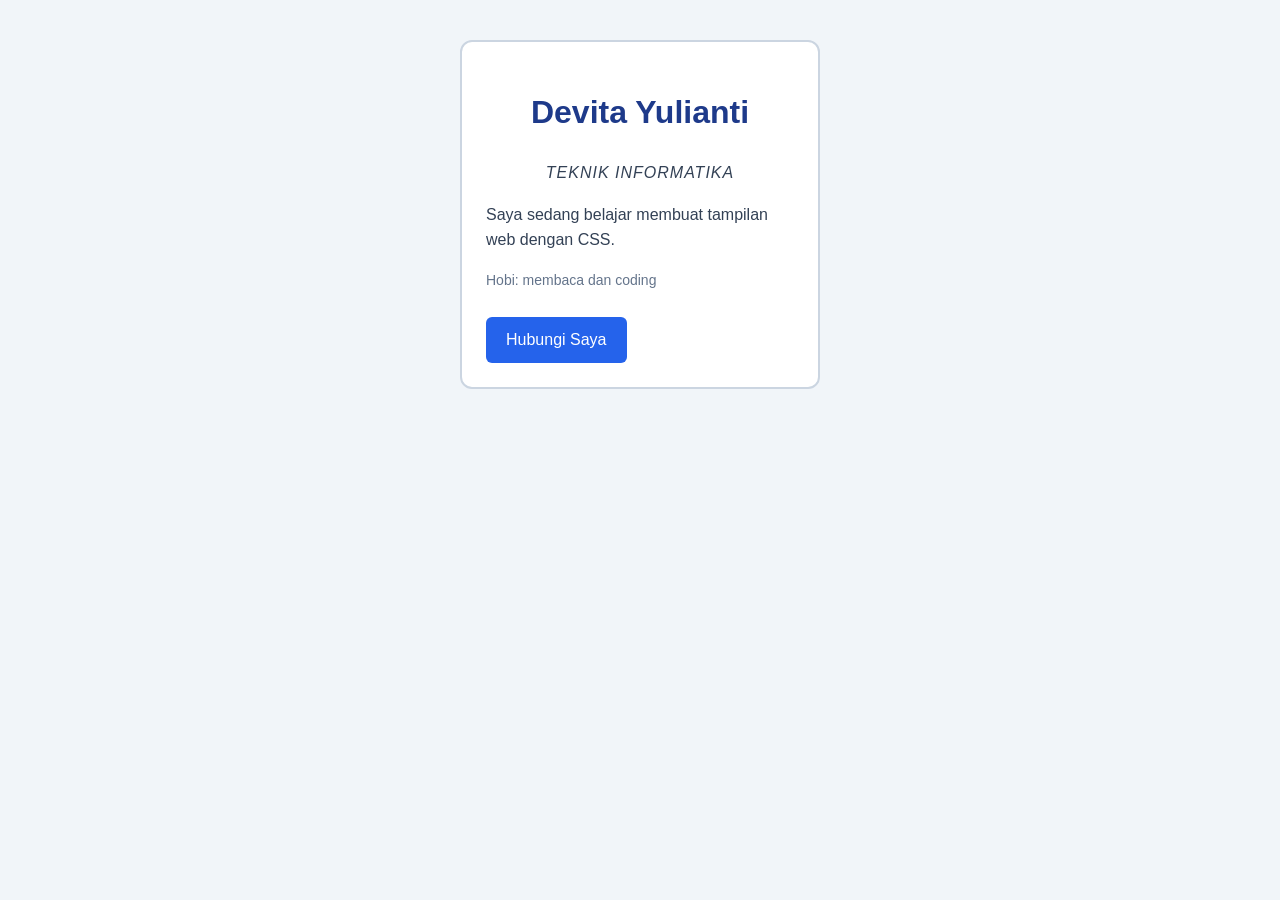
<file: pertemuan_4/index.html>
<!---
    Nama : Devita Yulianti
    NIM  : 252520020    
    Kelas: TI.B
    Matkul: Pemrograman Web
    Pertemuan 4 - Latihan Praktikum (index HTML)
-->

<!DOCTYPE html>
<html lang="id">
<head>
    <meta charset="UTF-8">
    <title>Kartu Profil</title>
    <link rel="stylesheet" href="style.css">
</head>
<body>
    <div class="kartu">
    <h1>Devita Yulianti</h1>
    <p class="jurusan">Teknik Informatika</p>
    <p>Saya sedang belajar membuat tampilan web dengan CSS.</p>
    <p class="info">Hobi: membaca dan coding</p>
    <a href="#" class="tombol">Hubungi Saya</a>
</div>
</body>
</html>
</file>
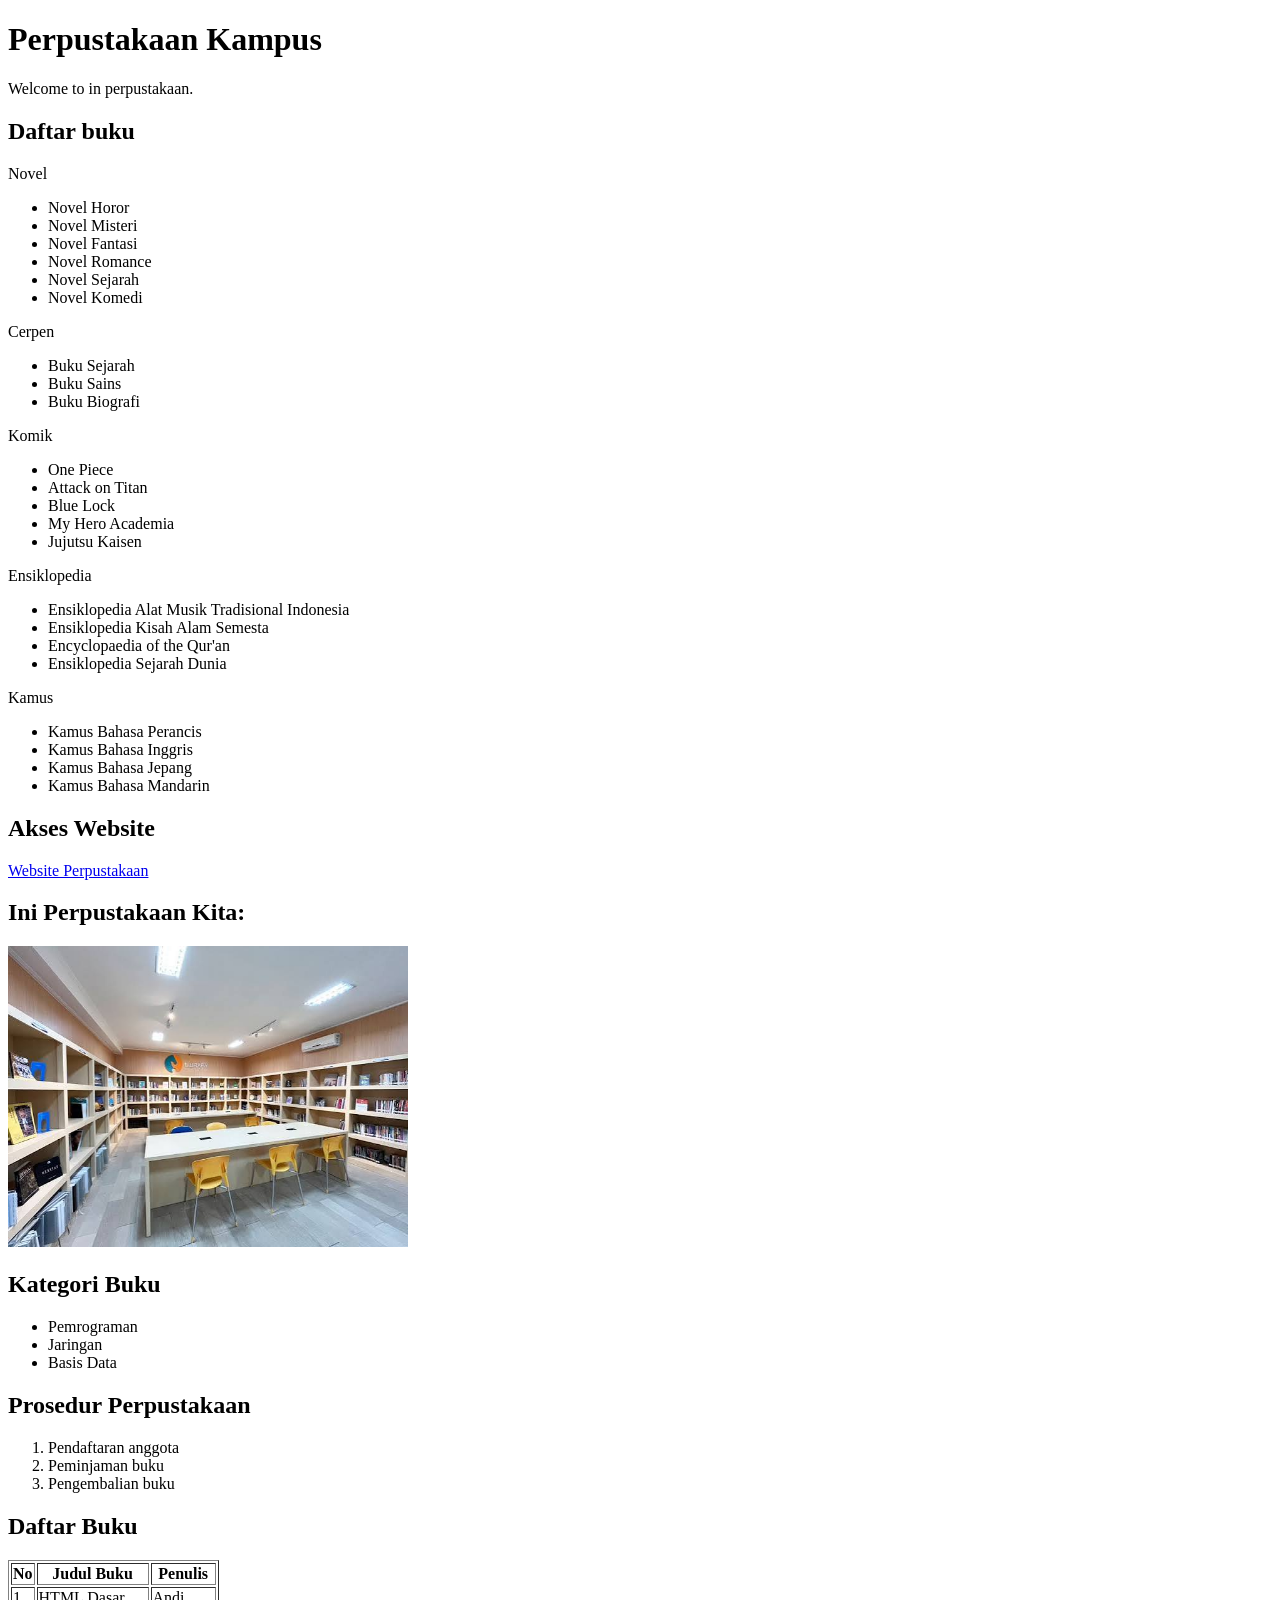
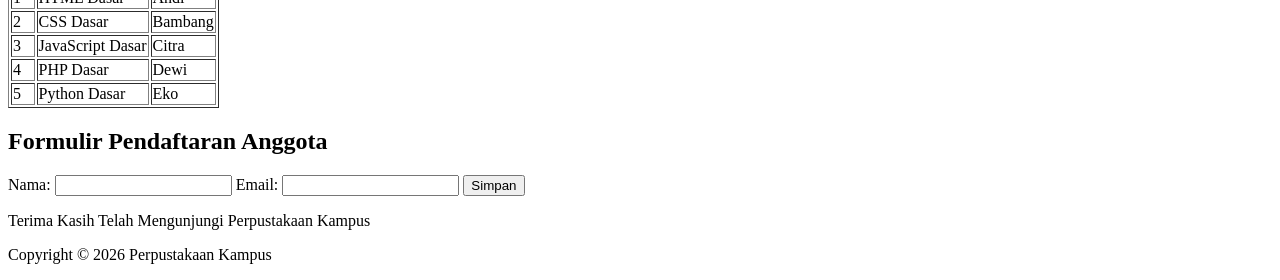
<file: pertemuan_1/perpustakaan.html>
<!---
    Nama : Devita Yulianti
    NIM  : 252520020    
    Kelas: TI.B
    Matkul: Pemrograman Web
    Pertemuan 1 - HTML Dasar
-->



<!DOCTYPE html>
<html lang="id">
<head>
    <meta charset="UTF-8">
    <meta name="viewport" content="width=device-width, initial-scale=1.0">
    <title>Perpustakaan</title>
</head>
<body>
    <h1>Perpustakaan Kampus</h1>
    <p>Welcome to in perpustakaan.</p>
</body>
    <h2>Daftar buku</h2>
    <p>Novel</p>
    <ul>
        <li>Novel Horor</li>
        <li>Novel Misteri</li>
        <li>Novel Fantasi</li>
        <li>Novel Romance</li>
        <li>Novel Sejarah</li>
        <li>Novel Komedi</li>
    </ul>
    <p>Cerpen</p>
    <ul>
        <li>Buku Sejarah</li>
        <li>Buku Sains</li>
        <li>Buku Biografi</li>
    </ul>
    <p>Komik</p>
    <ul>
        <li>One Piece</li>
        <li>Attack on Titan</li>
        <li>Blue Lock</li>
        <li>My Hero Academia</li>
        <li>Jujutsu Kaisen</li>
    </ul>
    <p>Ensiklopedia</p>
    <ul>
        <li>Ensiklopedia Alat Musik Tradisional Indonesia</li>
        <li>Ensiklopedia Kisah Alam Semesta</li>
        <li>Encyclopaedia of the Qur'an</li>
        <li>Ensiklopedia Sejarah Dunia</li>
    </ul>
    <p>Kamus</p>
    <ul>
        <li>Kamus Bahasa Perancis</li>
        <li>Kamus Bahasa Inggris</li>
        <li>Kamus Bahasa Jepang</li>
        <li>Kamus Bahasa Mandarin</li>
    </ul>

    <h2>Akses Website</h2>
    <a href="https://share.google/YKcBOz9guC1J7Zq3I">Website Perpustakaan</a>
    <p>
    <h2>Ini Perpustakaan Kita:</h2>
    <img src="/pertemuan_1/images.jpg" alt="Gambar Buku" width="400">

    <h2>Kategori Buku</h2>
<ul>
    <li>Pemrograman</li>
    <li>Jaringan</li>
    <li>Basis Data</li>
</ul>

<h2>Prosedur Perpustakaan</h2>
<ol>
    <li>Pendaftaran anggota</li>
    <li>Peminjaman buku</li>
    <li>Pengembalian buku</li>
</ol>

<h2>Daftar Buku</h2>
<table border="1">
    <tr>
        <th>No</th>
        <th>Judul Buku</th>
        <th>Penulis</th>
    </tr>
    <tr>
        <td>1</td>
        <td>HTML Dasar</td>
        <td>Andi</td>
    </tr>
     <tr>
        <td>2</td>
        <td>CSS Dasar</td>
        <td>Bambang</td>
    </tr>
     <tr>
        <td>3</td>
        <td>JavaScript Dasar</td>
        <td>Citra</td>
    </tr>
    <tr>
        <td>4</td>
        <td>PHP Dasar</td>
        <td>Dewi</td>
    </tr>
    <tr>
        <td>5</td>
        <td>Python Dasar</td>
        <td>Eko</td>
    </tr>
</table>


<h2>Formulir Pendaftaran Anggota</h2>
<form>
    <label for="nama">Nama:</label>
    <input type="text" id="nama" name="nama">

    <label for="email">Email:</label>
    <input type="email" id="email" name="email">

    <button type="submit">Simpan</button>
</form>


<p>Terima Kasih Telah Mengunjungi Perpustakaan Kampus</p>
<p id=" copyright">Copyright &copy; 2026 Perpustakaan Kampus</p>
</body>
</file>
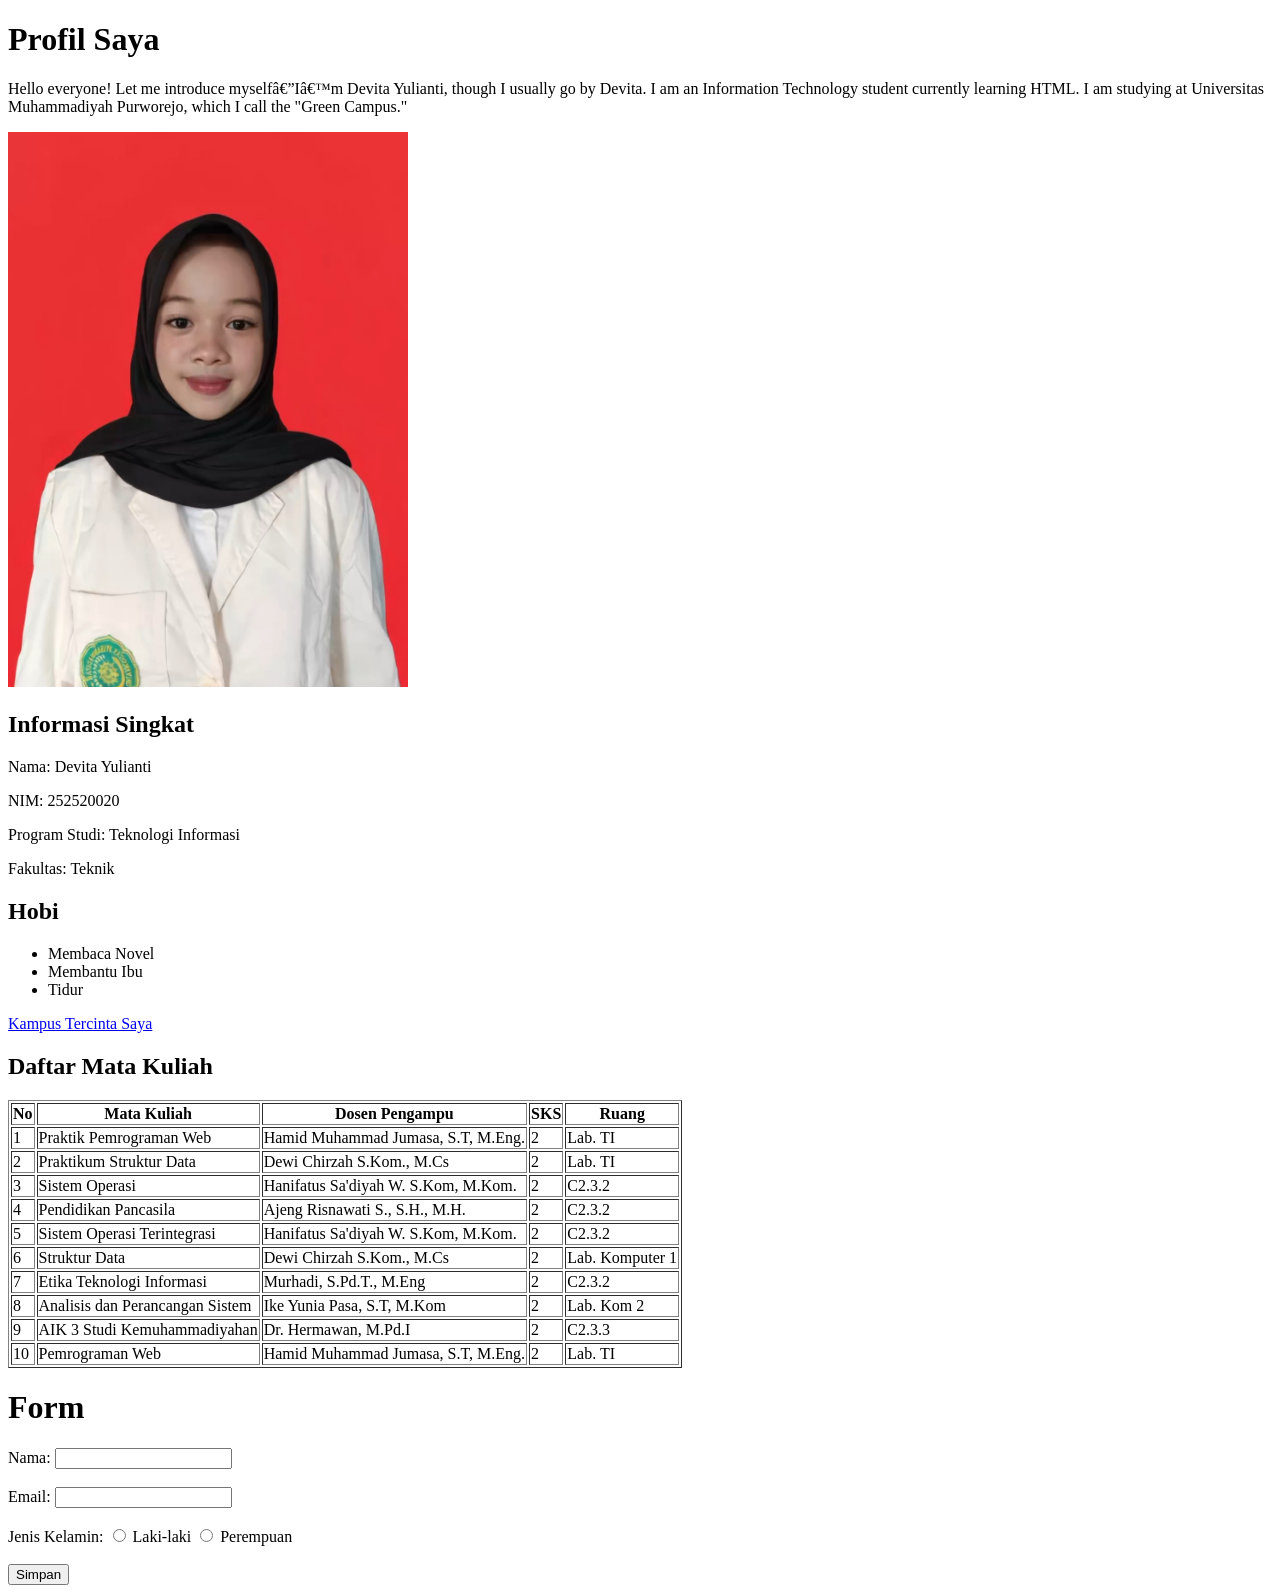
<file: pertemuan_2/profil_mahasiswa.html>
<!---
    Nama : Devita Yulianti
    NIM  : 252520020    
    Kelas: TI.B
    Matkul: Pemrograman Web
    Pertemuan 1 - HTML Dasar
-->

<!DOCTYPE html>
<html lang="id">
    <head>
        <meta charset=""UTF-8">
        <meta name=""viewport" content="width=device-width, initial-scale=1.0">
        <title>Profil Mahasiswa</title>
    </head>

    <body>
        <h1>Profil Saya</h1>
        <p>Hello everyone! Let me introduce myself—I’m Devita Yulianti, though I usually go by Devita. I am an Information Technology student currently learning HTML. I am studying at Universitas Muhammadiyah Purworejo, which I call the "Green Campus."</p>
        <img src="/pertemuan_2/img/myphotoo.jpeg" alt="Foto Saya" width="400">
        <h2>Informasi Singkat</h2>
        <p>Nama: Devita Yulianti</p>
        <p>NIM: 252520020</p>
        <p>Program Studi: Teknologi Informasi</p>
        <p>Fakultas: Teknik</p>

        <h2>Hobi</h2>
        <ul>
            <li>Membaca Novel</li>
            <li>Membantu Ibu</li>
            <li>Tidur</li>
        </ul>

        <a href="https://share.google/sVpPdwwjwulTeNvSk">Kampus Tercinta Saya</a>

        <h2>Daftar Mata Kuliah</h2>
        <table border="1">
            <tr>
                <th>No</th>
                <th>Mata Kuliah</th>
                <th>Dosen Pengampu</th>
                <th>SKS</th>
                <th>Ruang</th>
            </tr>
            <tr>
                <td>1</td>
                <td>Praktik Pemrograman Web</td>
                <td>Hamid Muhammad Jumasa, S.T, M.Eng.</td>
                <td>2</td>
                <td>Lab. TI</td>
            </tr>
            <tr>
                <td>2</td>
                <td>Praktikum Struktur Data</td>
                <td>Dewi Chirzah S.Kom., M.Cs</td>
                <td>2</td>
                <td>Lab. TI</td>
            </tr>
            <tr>
                <td>3</td>
                <td>Sistem Operasi</td>
                <td>Hanifatus  Sa'diyah W. S.Kom, M.Kom.</td>
                <td>2</td>
                <td>C2.3.2 </td>
            </tr>
            <tr>
                <td>4</td>
                <td>Pendidikan Pancasila</td>
                <td>Ajeng Risnawati S., S.H., M.H.</td>
                <td>2</td>
                <td>C2.3.2</td>
            </tr>
            <tr>
                <td>5</td>
                <td>Sistem Operasi Terintegrasi</td>
                <td>Hanifatus  Sa'diyah W. S.Kom, M.Kom.</td>
                <td>2</td>
                <td>C2.3.2</td>
            </tr>
            <tr>
                <td>6</td>
                <td>Struktur Data</td>
                <td>Dewi Chirzah S.Kom., M.Cs</td>
                <td>2</td>
                <td>Lab. Komputer 1</td>
            </tr>
            <tr>
                <td>7</td>
                <td>Etika Teknologi Informasi</td>
                <td>Murhadi, S.Pd.T., M.Eng</td>
                <td>2</td>
                <td>C2.3.2</td>
            </tr>
            <tr>
                <td>8</td>
                <td>Analisis dan Perancangan Sistem</td>
                <td>Ike Yunia Pasa, S.T, M.Kom</td>
                <td>2</td>
                <td>Lab. Kom 2</td>
            </tr>
            <tr>
                <td>9</td>
                <td>AIK 3 Studi Kemuhammadiyahan</td>
                <td>Dr. Hermawan, M.Pd.I</td>
                <td>2</td>
                <td>C2.3.3</td>
            </tr>
            <tr>
                <td>10</td>
                <td>Pemrograman Web </td>
                <td>Hamid Muhammad Jumasa, S.T, M.Eng.</td>
                <td>2</td>
                <td>Lab. TI</td>
        </table>

        <h1>Form</h1>
        <form>
            <label for="nama">Nama:</label>
            <input type="text" id="nama" name="nama">
            <br><br>

            <label for="email">Email:</label>
            <input type="email" id="email" name="email">
            <br><br>

            <label>Jenis Kelamin:</label>

            <input type="radio" id="laki" name="jenis_kelamin" value="Laki-laki">
            <label for="laki">Laki-laki</label>

            <input type="radio" id="perempuan" name="jenis_kelamin" value="Perempuan">
            <label for="perempuan">Perempuan</label>
            <br><br>

            <button type="submit">Simpan</button>
    </body>

</html>
</file>
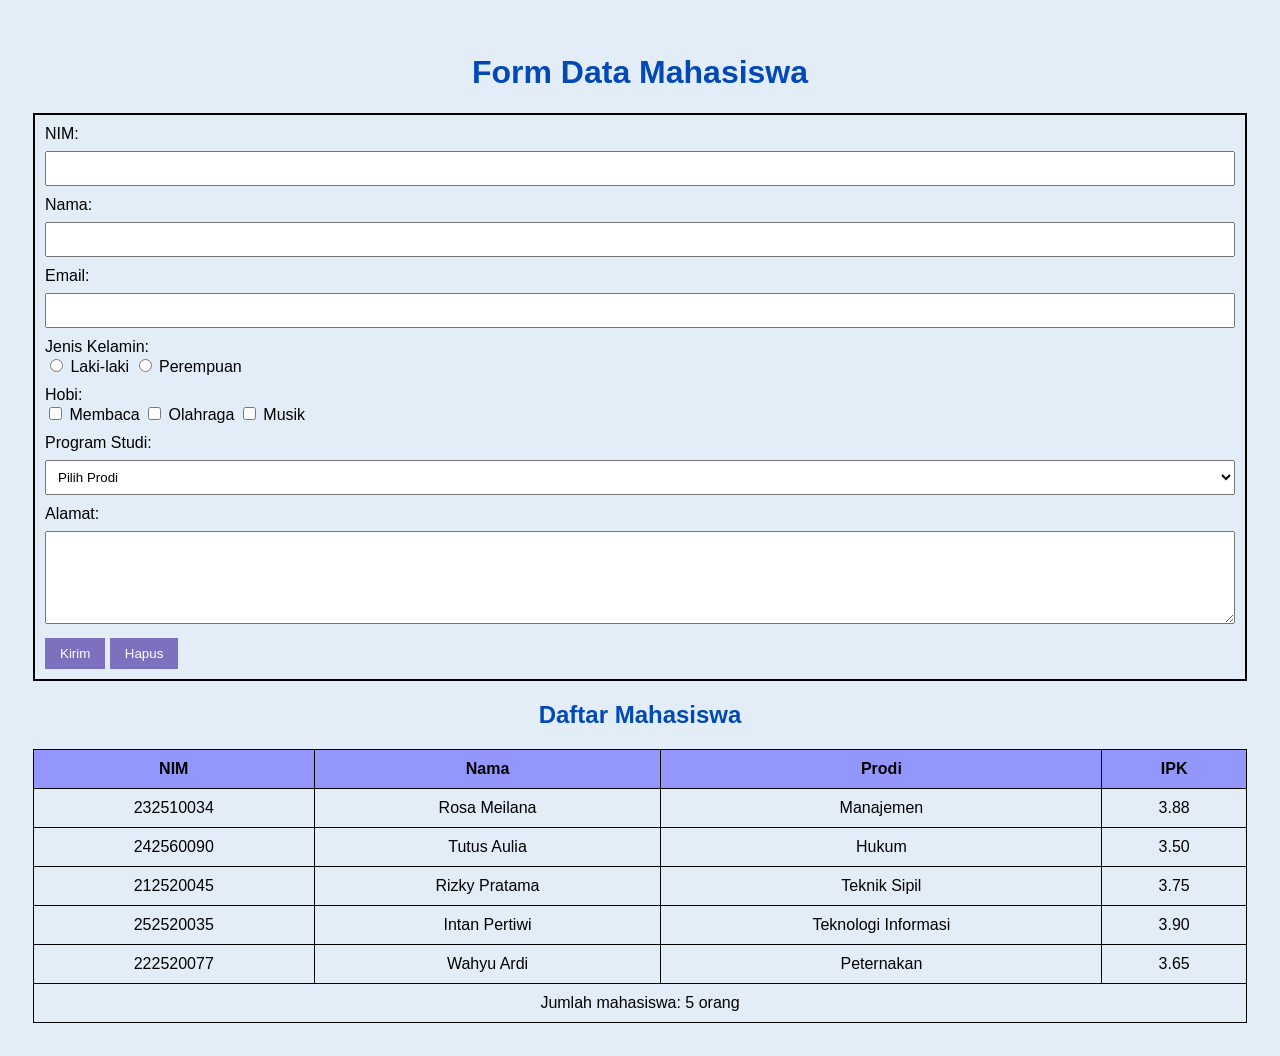
<file: pertemuan_3/datamahasiswa.html>
<!---
    Nama : Devita Yulianti
    NIM  : 252520020    
    Kelas: TI.B
    Matkul: Pemrograman Web
    Pertemuan 3 - Latihan Tugas
-->

<!DOCTYPE html>
<html lang="id">
<head>
    <title>Data Mahasiswa</title>
    <meta charset="UTF-8">
    <style>
        body {
            font-family: Arial, sans-serif;
            background-color: hwb(209 89% 3%);
            padding: 25px;
        }
        h1, h2 {
            color: oklab(44.241% -0.03081 -0.18137);
            text-align: center;
        }
        form {
            padding: 10px;
            border: 2px solid lab(0% 0 0);
        }
        .data {
            margin-bottom: 10px;
        }
        input[type="text"],
        input[type="email"],
        select,
        textarea {
            width: 100%;
            padding: 8px;
            margin-top: 8px;
            box-sizing: border-box;
        }
        button {
            padding: 8px 15px;
            background-color: lab(51.07% 19.06 -39.96);
            color: white;
            border: none;
        }
        table {
            width: 100%;
            border-collapse: collapse;
            color: lab(0% 0 0);
            margin-top: 5px;
        }
        th, td {
            border: 1px solid black;
            padding: 10px;
            text-align: center;
        }
        th {
            background-color: hwb(240 44% 0% / 0.689);
            text-align: center;
        }
    </style>
</head>
<body>
<div class="isi">
    <h1>Form Data Mahasiswa</h1>
    <!-- Form untuk mengisi data mahasiswa -->
    <form action="proses_pendaftaran.php" method="post">
        <div class="data">
            <label>NIM:</label>
            <input type="text" name="nim" required>
        </div>
        <div class="data">
            <label>Nama:</label>
            <input type="text" name="nama" required>
        </div>
        <div class="data">
            <label>Email:</label>
            <input type="email" name="email" required>
        </div>
        <div class="data">
            <label>Jenis Kelamin:</label><br>
            <input type="radio" name="jk" value="Laki-laki">
            Laki-laki
            <input type="radio" name="jk" value="Perempuan">
            Perempuan
        </div>
        <div class="data">
            <label>Hobi:</label><br>
            <input type="checkbox" name="hobi" value="Membaca">
            Membaca
            <input type="checkbox" name="hobi" value="Olahraga">
            Olahraga
            <input type="checkbox" name="hobi" value="Musik">
            Musik
        </div>
        <div class="data">
            <label>Program Studi:</label>
            <select name="prodi" required>
                <option value="">Pilih Prodi</option>
                <option value="Teknologi Informasi">Teknologi Informasi</option>
                <option value="Teknik Sipil">Teknik Sipil</option>
                <option value="Manajemen">Manajemen</option>
                <option value="Hukum">Hukum</option>
                <option value="Peternakan">Peternakan</option>
            </select>
        </div>
        <div class="data">
            <label>Alamat:</label>
            <textarea name="alamat" rows="5"></textarea>
        </div>
        <button type="submit">Kirim</button>
        <button type="reset">Hapus</button>
    </form>
    <h2>Daftar Mahasiswa</h2>
    <table>
        <tr>
            <th>NIM</th>
            <th>Nama</th>
            <th>Prodi</th>
            <th>IPK</th>
        </tr>
        <tr>
            <td>232510034</td>
            <td>Rosa Meilana</td>
            <td>Manajemen</td>
            <td>3.88</td>
        </tr>
        <tr>
            <td>242560090</td>
            <td>Tutus Aulia</td>
            <td>Hukum</td>
            <td>3.50</td>
        </tr>
        <tr>
            <td>212520045</td>
            <td>Rizky Pratama</td>
            <td>Teknik Sipil</td>
            <td>3.75</td>
        <tr>
            <td>252520035</td>
            <td>Intan Pertiwi</td>
            <td>Teknologi Informasi</td>
            <td>3.90</td>
        </tr>
        <tr>
            <td>222520077</td>
            <td>Wahyu Ardi</td>
            <td>Peternakan</td>
            <td>3.65</td>
        </tr>
        <tr>
            <td colspan="4">Jumlah mahasiswa: 5 orang</td>
        </tr>
    </table>
</div>
</body>
</html>
</file>
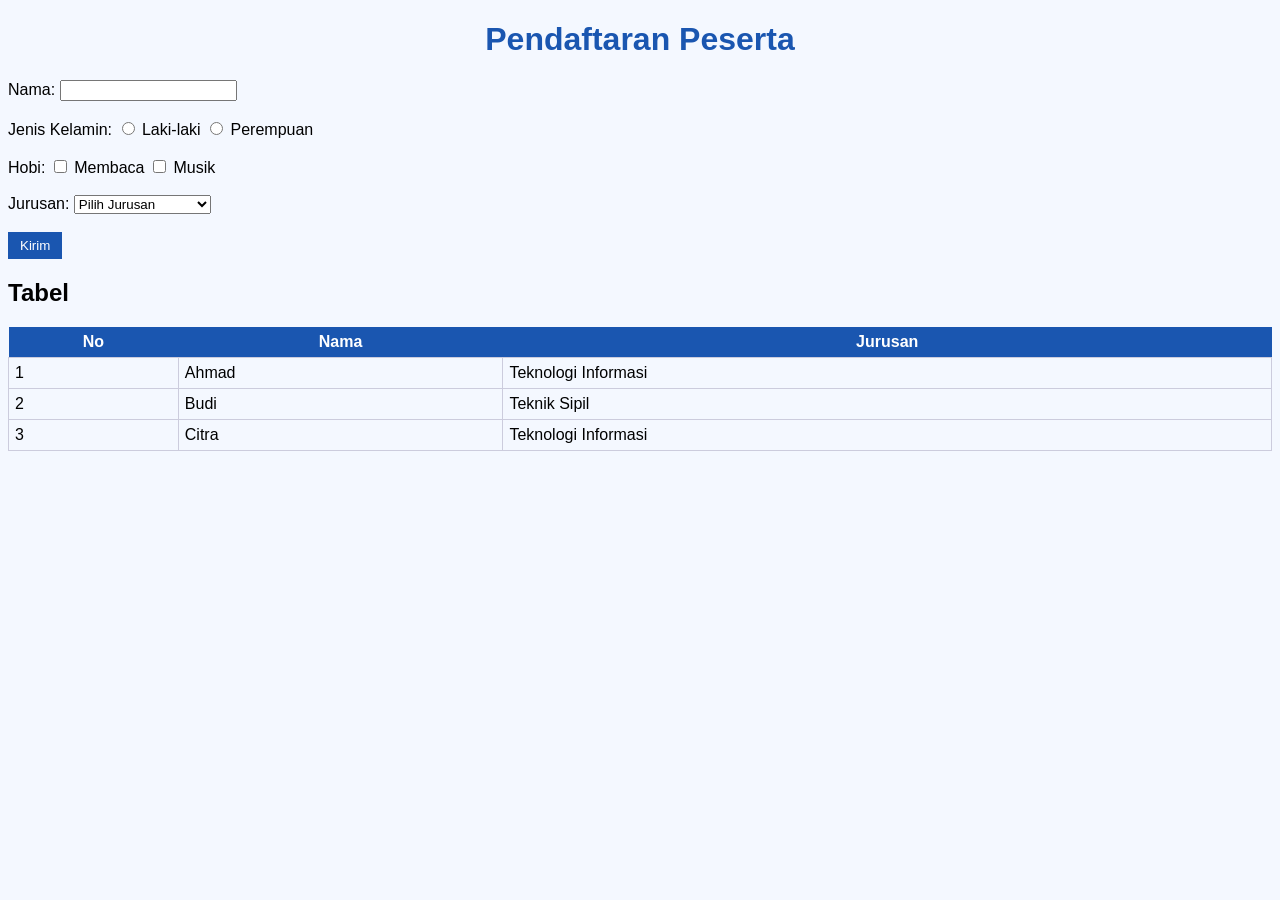
<file: pertemuan_3/halamanpendaftaranpeserta.html>
<!---
    Nama : Devita Yulianti
    NIM  : 252520020    
    Kelas: TI.B
    Matkul: Pemrograman Web
    Pertemuan 3 - Praktikum: Halaman Pendaftaran Peserta
-->

<!DOCTYPE html>
<html lang="id">
    <head>
        <style>
        body { font-family: Arial; background: #f4f8ff; }
        button { background: #1a56b0; color: white; padding: 6px 12px; border: none; cursor: pointer; }
        h1 { color: #1a56b0; text-align: center; }
        table { border-collapse: collapse; width: 100%; }
        th { background: #1a56b0; color: white; padding: 6px; }
        td { border: 1px solid #ccd; padding: 6px; }
        .aktif { background: #e6eefb; }
        #judul { font-size: 24px; }
        </style>
        <meta charset ="UTF-8">
        <meta name="viewport" content="width=device-width, initial-scale=1.0">
        <title>Form Pendaftaran Peserta</title>
    </head>
    <body>
        <h1>Pendaftaran Peserta</h1>
        <form action="proses_pendaftaran.php" method="post">
            <label for="nama">Nama:</label>
            <input type="text" id="nama" name="nama" required><br><br>

            <label for="jk">Jenis Kelamin:</label>
            <input type="radio" id="laki-laki" name="jk" value="Laki-laki" required>
            <label for="laki-laki">Laki-laki</label>
            <input type="radio" id="perempuan" name="jk" value="Perempuan">
            <label for="perempuan">Perempuan</label><br><br>

            <label for="hobi">Hobi:</label>
            <input type="checkbox" id="membaca" name="hobi[]" value="Membaca">
            <label for="membaca">Membaca</label>
            <input type="checkbox" id="musik" name="hobi[]" value="Musik">
            <label for="musik">Musik</label><br><br>

            <label for="jurusan">Jurusan:</label>
            <select id="jurusan" name="jurusan">
                <option value="">Pilih Jurusan</option>
                <option value="Teknologi Informasi">Teknologi Informasi</option>
                <option value="Teknik Sipil">Teknik Sipil</option>
            </select><br><br>

            <button type="submit">Kirim</button>
        <h2>Tabel</h2>
        <table>
            <tr>
                <th>No</th>
                <th>Nama</th>
                <th>Jurusan</th>
            </tr>
            <tr>
                <td>1</td>
                <td>Ahmad</td>
                <td>Teknologi Informasi</td>
            </tr>
            <tr>
                <td>2</td>
                <td>Budi</td>
                <td>Teknik Sipil</td>
            </tr>
            <tr>
                <td>3</td>
                <td>Citra</td>
                <td>Teknologi Informasi</td>
            </tr>   
    </body>
</html>
</file>
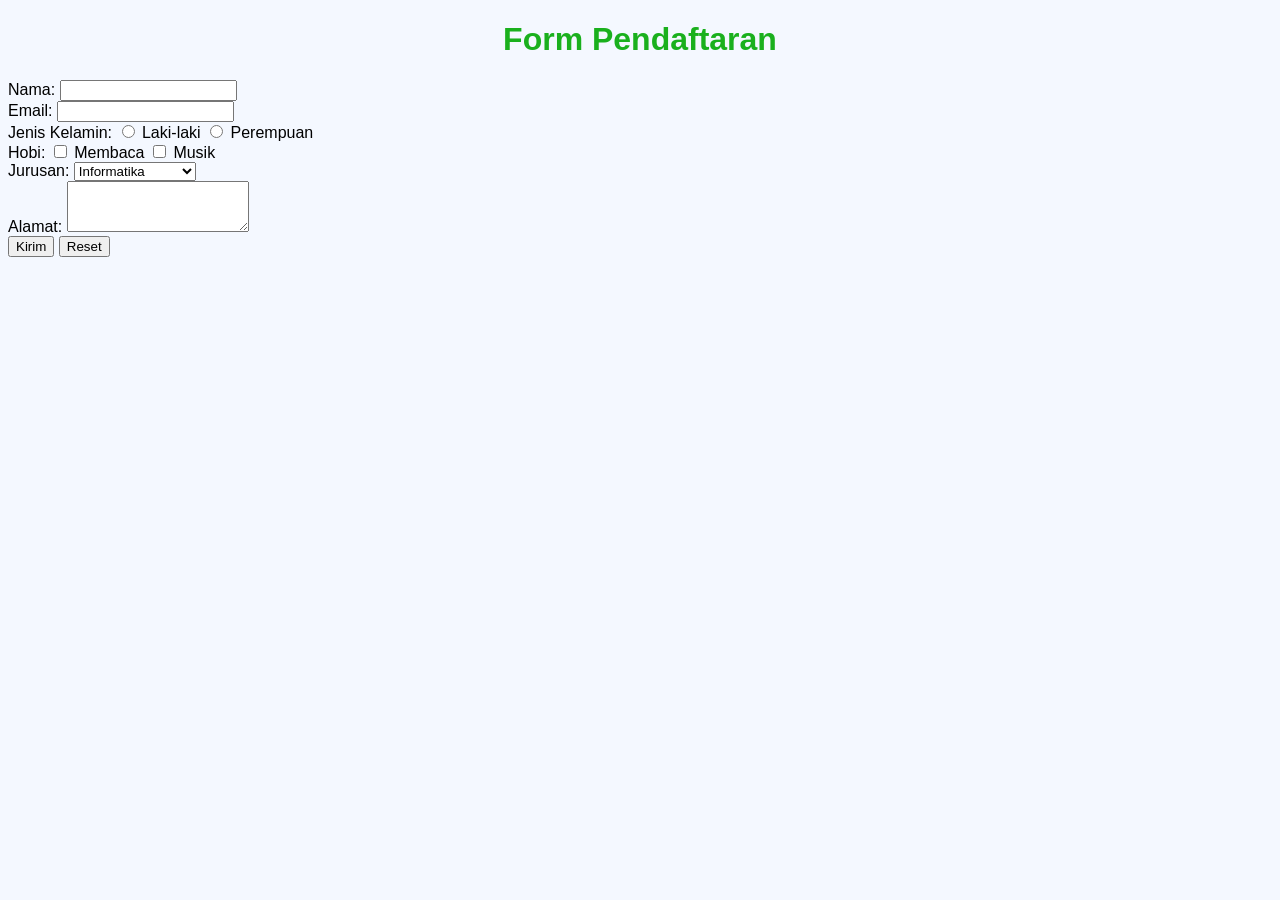
<file: pertemuan_3/latihan1form.html>
<!DOCTYPE html>
<html lang="id">
<head>
    <style>
        body { font-family: Arial; background: #f4f8ff; }
        h1 { color: #1ab01d; text-align: center; }
        table { border-collapse: collapse; width: 100%; }
        th { background: #1a56b0; color: white; padding: 6px; }
        td { border: 1px solid #ccd; padding: 6px; }
        .aktif { background: #e6eefb; }
        #judul { font-size: 24px; }
</style>
    <meta charset="UTF-8">
    <meta name="viewport" content="width=device-width, initial-scale=1.0">
    <title>Form Pendaftaran</title>
</head> 
<body>
    <h1>Form Pendaftaran</h1>
    <form action="proses.php" method="post">
Nama: <input type="text" name="nama"><br>
Email: <input type="email" name="email"><br>
Jenis Kelamin:
<input type="radio" name="jk" value="L"> Laki-laki
<input type="radio" name="jk" value="P"> Perempuan<br>
Hobi:
<input type="checkbox" name="hobi" value="baca"> Membaca
<input type="checkbox" name="hobi" value="musik"> Musik<br>
Jurusan:
<select name="jurusan">
<option>Informatika</option>
<option>Sistem Informasi</option>
</select><br>
Alamat: <textarea name="alamat" rows="3"></textarea><br>
<button type="submit">Kirim</button>
<button type="reset">Reset</button>
</form>
</body>
</file>
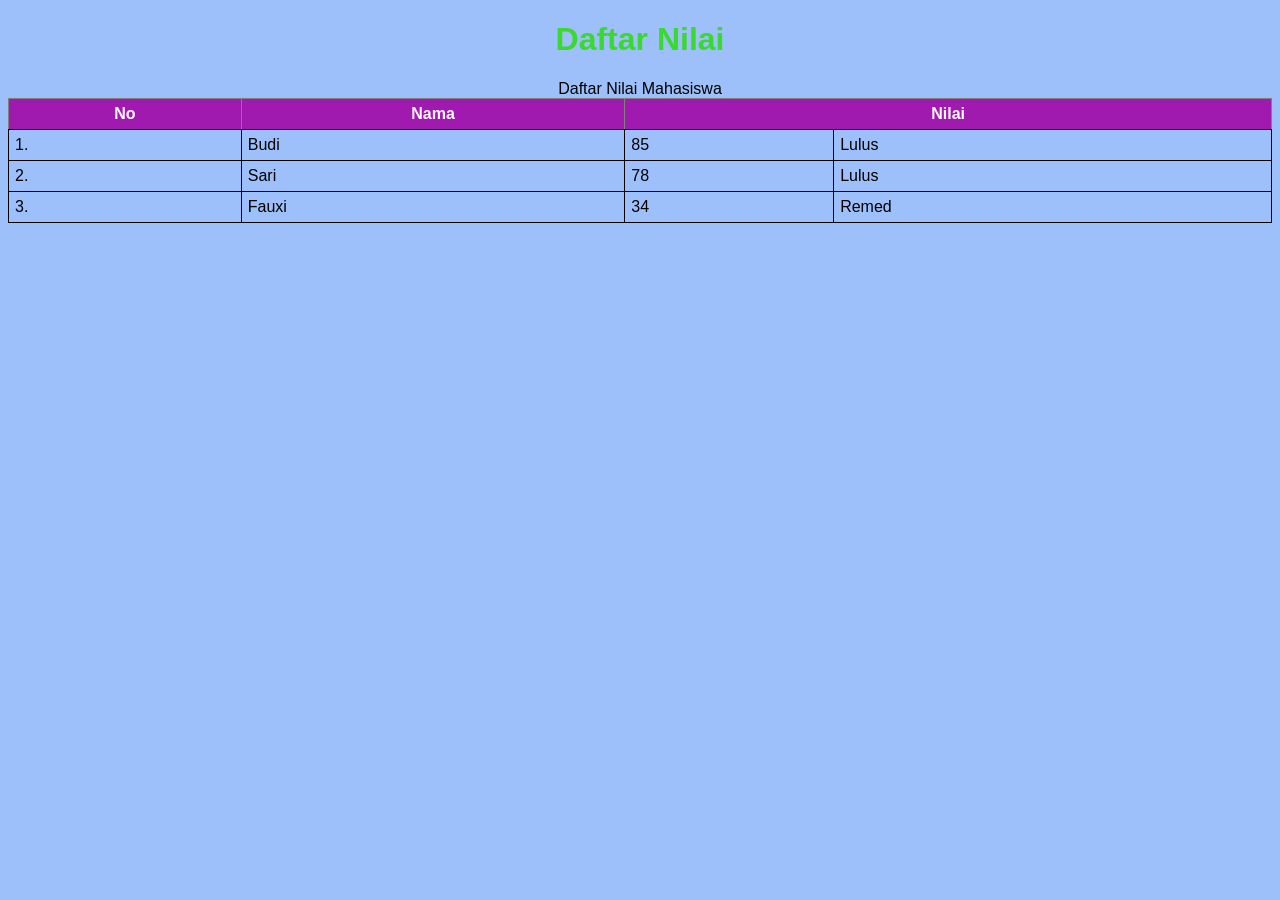
<file: pertemuan_3/latihan2tabel.html>
<!DOCTYPE html>
<html lang="id">
    <head>
        <style>
        body { font-family: Arial; background: #9dbffa; }
        h1 { color: hsl(115, 70%, 51%); text-align: center; }
        table { border-collapse: collapse; width: 100%; }
        th { background: #a11ab0; color: #fffafa; padding: 6px; }
        td { border: 1px solid rgb(0, 0, 0); padding: 6px; }
        .aktif { background: #86b4ff; }
        #judul { font-size: 24px; }
        </style>
        <meta charset=""UTF-8">
        <meta name=""viewport" content="width=device-width, initial-scale=1.0">
        <title>Daftar</title>
    </head>
    <body>
        <h1>Daftar Nilai</h1>
        <table border="1">
<caption>Daftar Nilai Mahasiswa</caption>
<tr>
<th>No</th>
<th>Nama</th>
<th colspan="2">Nilai</th>
</tr>
<tr>
<td>1.</td>
<td>Budi</td>
<td>85</td>
<td>Lulus</td>
</tr>
<tr>
<td>2.</td>
<td>Sari</td>
<td>78</td>
<td>Lulus</td>
</tr>
<tr>
<td>3.</td>
<td>Fauxi</td>
<td>34</td>
<td>Remed</td>
</tr>
</table>
    </body>
</html>
</file>
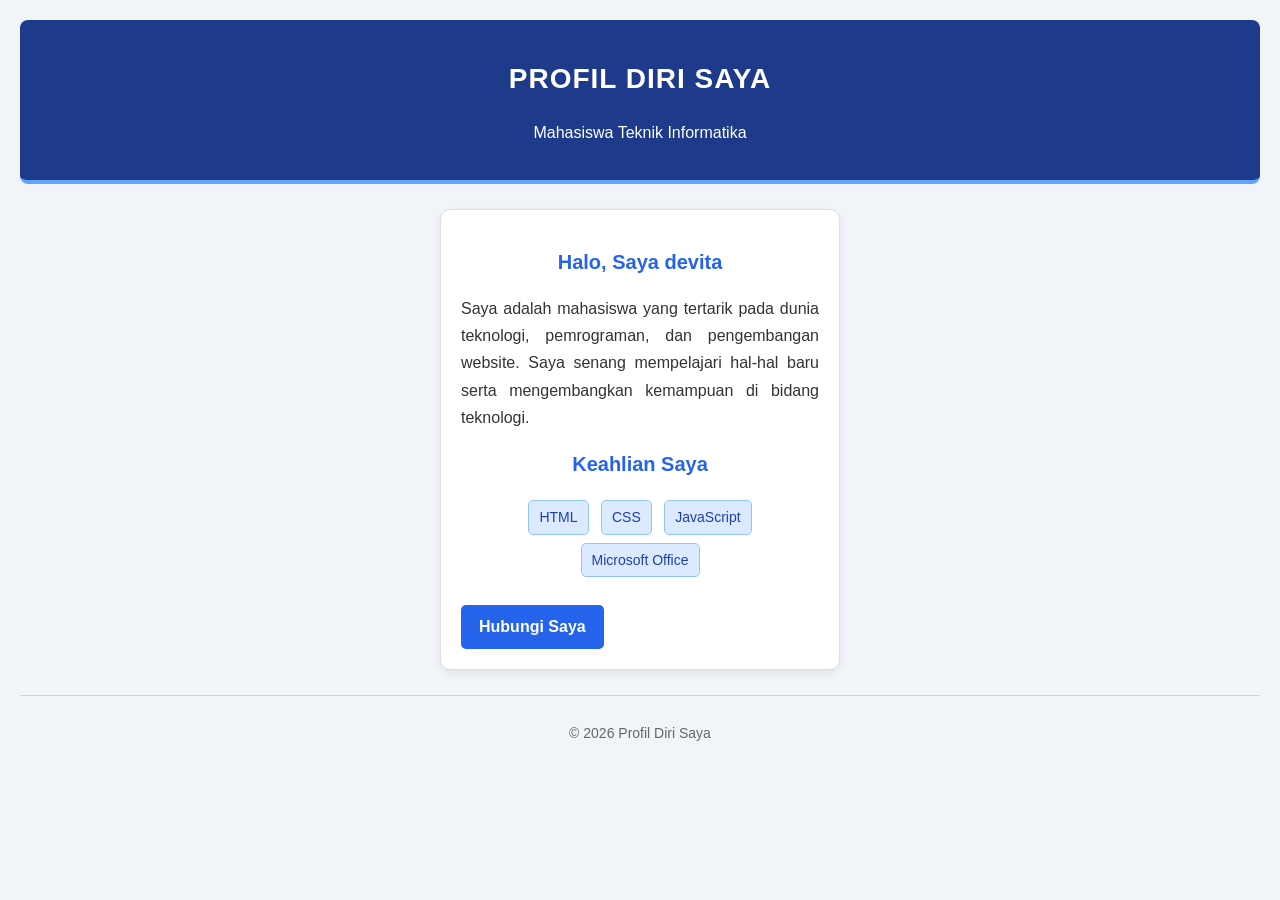
<file: pertemuan_4/profil.html>
<!---
    Nama : Devita Yulianti
    NIM  : 252520020    
    Kelas: TI.B
    Matkul: Pemrograman Web
    Pertemuan 4 - Profil HTML
-->

<!DOCTYPE html>
<html lang="id">
<head>
    <meta charset="UTF-8">
    <meta name="viewport" content="width=device-width, initial-scale=1.0">
    <title>Profil Diri</title>

    <!-- Menghubungkan file CSS eksternal -->
    <link rel="stylesheet" href="profil.css">

</head>
<body>

    <!-- ID digunakan untuk menyeleksi bagian header -->
    <div id="header">
        <h1>Profil Diri Saya</h1>
        <p>Mahasiswa Teknik Informatika</p>
    </div>

    <!-- Kotak utama profil -->
    <div class="profil-card">

        <h2>Halo, Saya devita</h2>

        <p class="deskripsi">
            Saya adalah mahasiswa yang tertarik pada dunia teknologi,
            pemrograman, dan pengembangan website. Saya senang mempelajari
            hal-hal baru serta mengembangkan kemampuan di bidang teknologi.
        </p>

        <h2>Keahlian Saya</h2>

        <!-- Daftar keahlian -->
        <div class="daftar-keahlian">
            <span class="keahlian">HTML</span>
            <span class="keahlian">CSS</span>
            <span class="keahlian">JavaScript</span>
            <span class="keahlian">Microsoft Office</span>
        </div>

        <!-- Tombol menuju alamat email -->
        <a href="mailto:devitayulianti370@email.com" class="tombol">
            Hubungi Saya
        </a>

    </div>

    <footer>
        <p>&copy; 2026 Profil Diri Saya</p>
    </footer>

</body>
</html>
</file>
<file: pertemuan_4/style.css>
/*
    Nama : Devita Yulianti
    NIM  : 252520020    
    Kelas: TI.B
    Matkul: Pemrograman Web
    Pertemuan 4 - Latihan Praktikum (style CSS)
*/

body {
    font-family: Arial, sans-serif;
    background-color: #f1f5f9;
    color: #334155;
    line-height: 1.6;
}
h1 { color: #1e3a8a; font-size: 2rem; text-align: center; } 
.jurusan {
    text-align: center;
    font-style: italic;
    text-transform: uppercase;
    letter-spacing: 1px;
}
.info { font-size: 14px; color: #64748b; }

.kartu {
    width: 360px;
    margin: 40px auto;
    padding: 24px;
    background-color: #ffffff;
    border: 2px solid #cbd5e1;
    border-radius: 12px;
    box-sizing: border-box;
}

.tombol {
    display: inline-block;
    margin-top: 12px;
    padding: 10px 20px;
    background-color: #2563eb;
    color: #ffffff;
    text-decoration: none;
    border-radius: 6px;
}
</file>
<file: pertemuan_4/profil.css>
/*
   Nama   : Devita Yulianti
   NIM    : 252520020
   Kelas  : TI.B
   Matkul : Pemrograman Web
   Pertemuan 4 - Profil CSS
*/

/* 1. Pengaturan semua elemen */
    * {
        box-sizing: border-box;
    }

/* 2. Tampilan halaman */
    body {
        font-family: Arial, sans-serif;
        font-size: 16px;
        background-color: #f1f5f9;
        color: #333;
        line-height: 1.6;
        margin: 0;
        padding: 20px;
    }

/* 3. Bagian header */
    #header {
        text-align: center;
        background-color: #1e3a8a;
        color: white;
        padding: 18px;
        border-radius: 8px;
        border-bottom: 4px solid #60a5fa;
    }

/* 4. Judul halaman */
    h1,
    h2 {
        font-family: Arial, sans-serif;
        text-align: center;
    }

    h1 {
        font-size: 28px;
        text-transform: uppercase;
        letter-spacing: 1px;
    }

    h2 {
        font-size: 20px;
        color: #2563eb;
    }

/* 5. Kotak profil */
    .profil-card {
        width: 400px;
        max-width: 100%;
        margin: 25px auto;
        padding: 20px;
        background-color: white;
        border: 1px solid #ddd;
        border-radius: 10px;
        box-shadow: 0 3px 8px rgba(0, 0, 0, 0.08);
        transition: 0.3s;
    }

/* Paragraf di dalam profil */
    .profil-card p {
        text-align: justify;
    }

/* Deskripsi profil */
    .deskripsi {
        font-size: 16px;
        line-height: 1.7;
    }

/* 6. Daftar keahlian */
    .daftar-keahlian {
        text-align: center;
        margin-bottom: 12px;
    }

/* Label keahlian */
    .keahlian {
        display: inline-block;
        background-color: #dbeafe;
        color: #1e40af;
        padding: 5px 10px;
        margin: 4px;
        border: 1px solid #93c5fd;
        border-radius: 5px;
        font-size: 14px;
        transition: 0.2s;
    }

/* Efek hover label keahlian */
    .keahlian:hover {
        background-color: #2563eb;
        color: white;
        cursor: default;
    }

/* 7. Tombol kontak */
    .tombol {
        display: inline-block;
        margin-top: 12px;
        padding: 9px 18px;
        background-color: #2563eb;
        color: white;
        text-decoration: none;
        border-radius: 5px;
        font-weight: bold;
        transition: 0.3s;
    }

/* Efek hover tombol kontak */
    .tombol:hover {
        background-color: #1d4ed8;
        transform: scale(1.05);
    }

/* 8. Bagian footer */
    footer {
        text-align: center;
        color: #666;
        font-size: 14px;
        margin-top: 20px;
        padding-top: 12px;
        border-top: 1px solid #cbd5e1;
    }

/* 9. Efek hover kartu profil */
    .profil-card:hover {
        transform: translateY(-5px);
        box-shadow: 0 6px 15px rgba(0, 0, 0, 0.15);
    }
</file>
